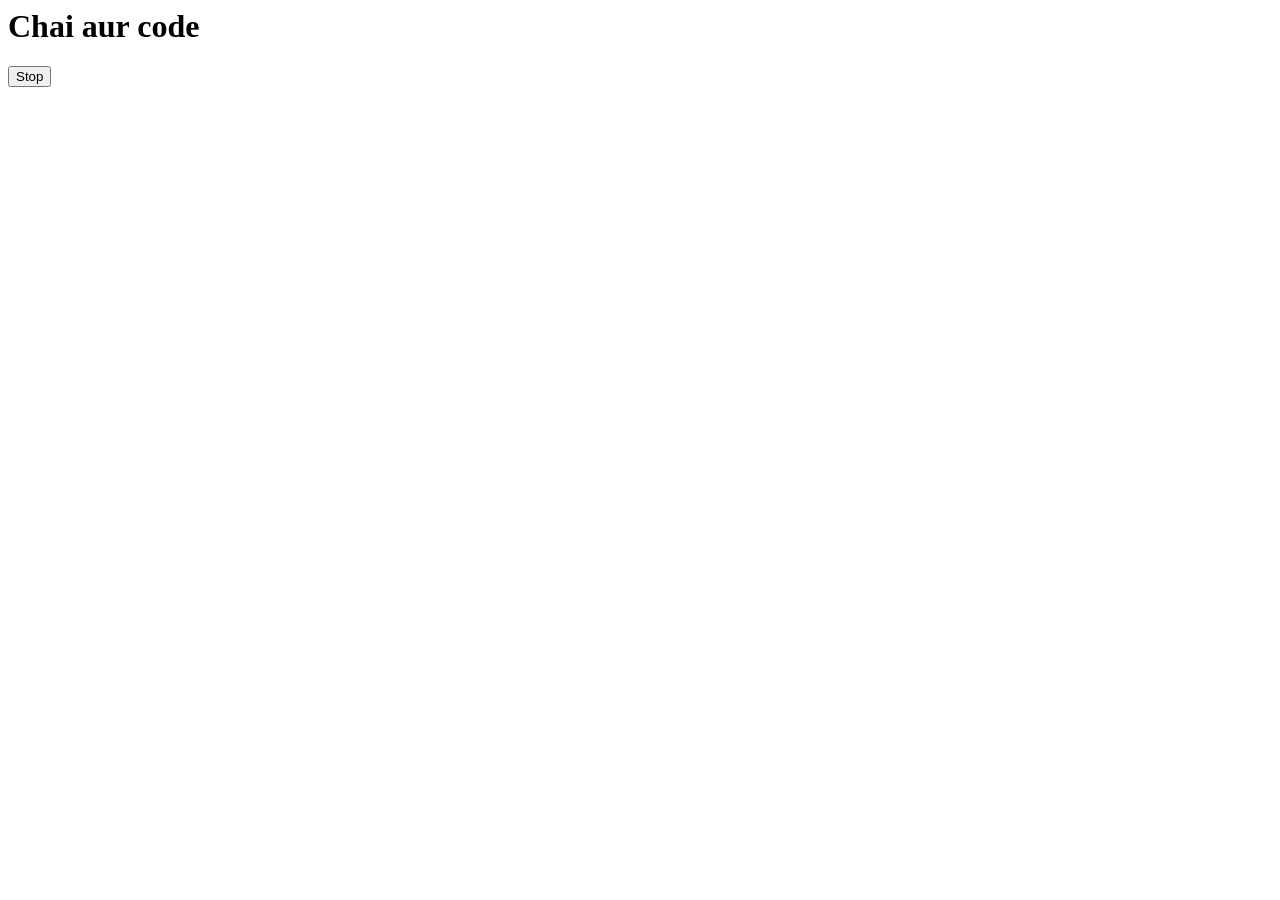
<file: 08 event/index.html>
<html>
    <head>

    </head>
    <body>
        <h1>Chai aur code</h1>
        <button id="stop">Stop</button>
    </body>
    <script>
        const saySibun=()=>{
            console.log("Hii sibun")
        }

        const changeText= ()=>{
            document.querySelector('h1').innerHTML="best js series"
        }

        const changeMe=setTimeout(changeText,2000)

        document.querySelector('#stop').addEventListener('click',()=>{
            clearTimeout(changeMe)
            console.log("STOPPED");
            
        })
    </script>
</html>
</file>
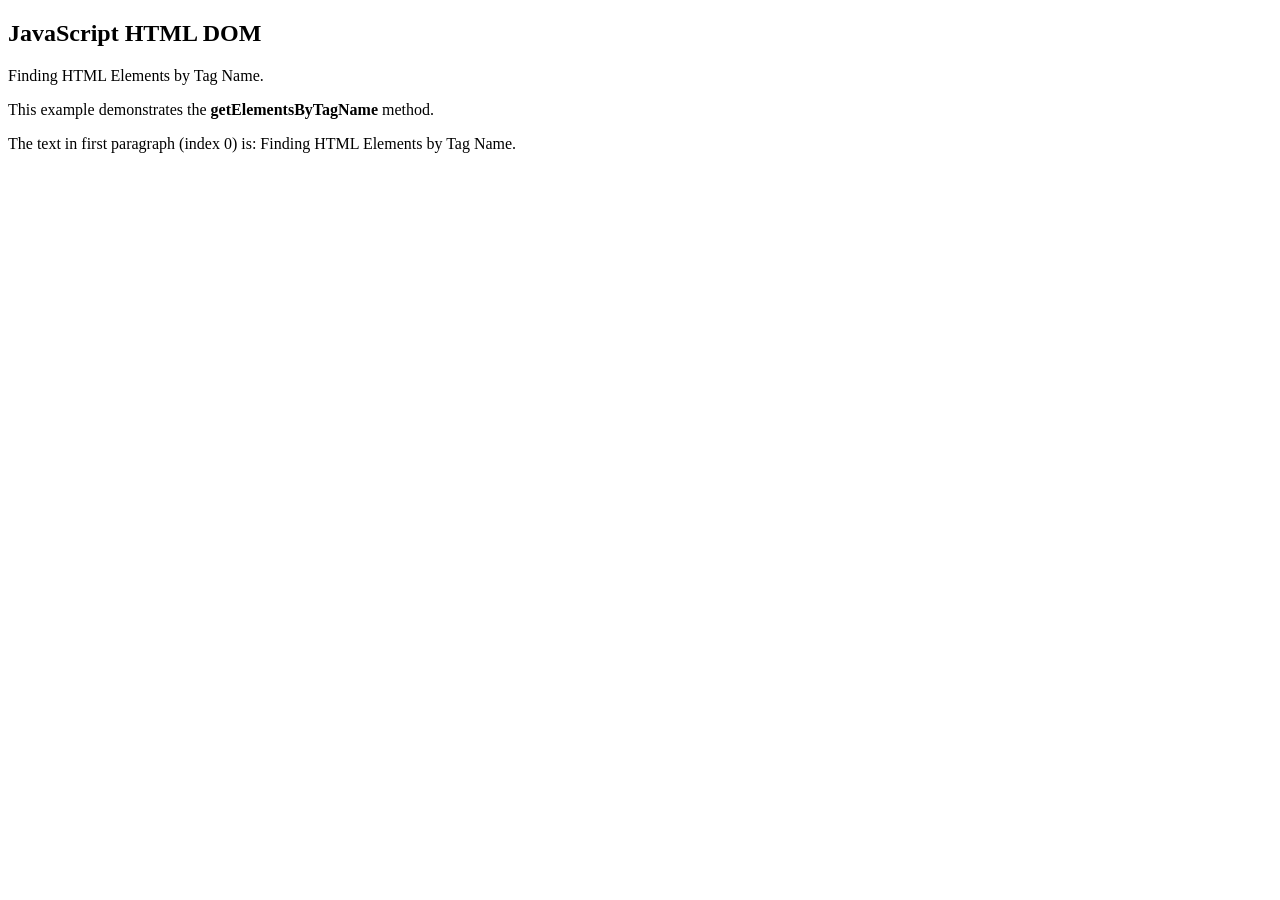
<file: 06_Dom/01_GEbyTagName.html>
<!DOCTYPE html>
<html>
    <body>

        <h2>JavaScript HTML DOM</h2>

        <p>Finding HTML Elements by Tag Name.</p>
        <p>This example demonstrates the <b>getElementsByTagName</b> method.</p>

        <p id="demo"></p>

       <script>
         const element = document.getElementsByTagName("p");

         document.getElementById("demo").innerHTML = 'The text in first paragraph (index 0) is: ' + element[0].innerHTML;

        </script>

    </body>
</html>
</file>
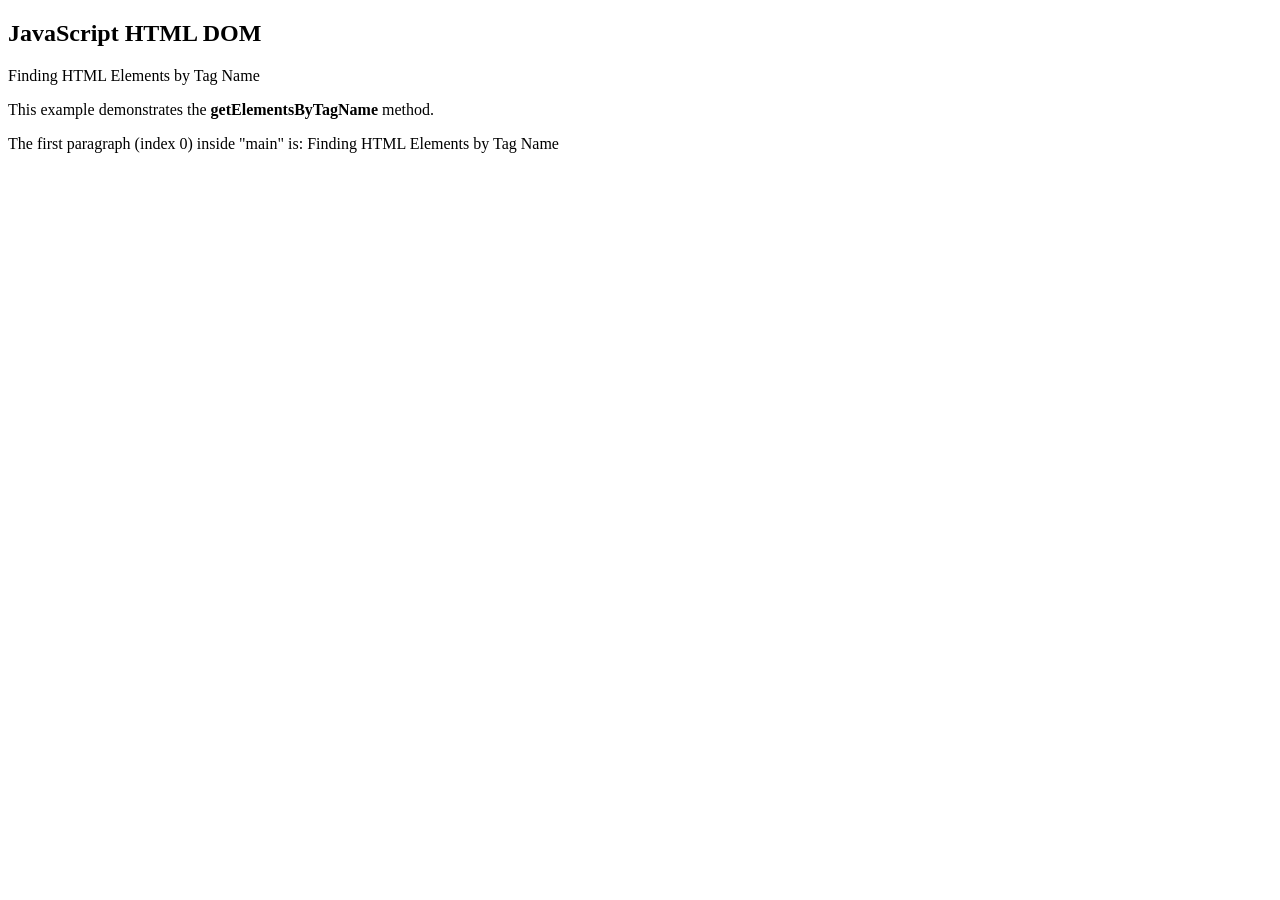
<file: 06_Dom/02_GEbyTagName.html>
<!DOCTYPE html>
<html>
    <body>

        <h2>JavaScript HTML DOM</h2>

        <div id="main">
        <p>Finding HTML Elements by Tag Name</p>
        <p>This example demonstrates the <b>getElementsByTagName</b> method.</p>
        </div>

        <p id="demo"></p>

        <script>
                const x = document.getElementById("main");
                const y = x.getElementsByTagName("p");

                document.getElementById("demo").innerHTML = 
                'The first paragraph (index 0) inside "main" is: ' + y[0].innerHTML;

        </script>

    </body>
</html>
</file>
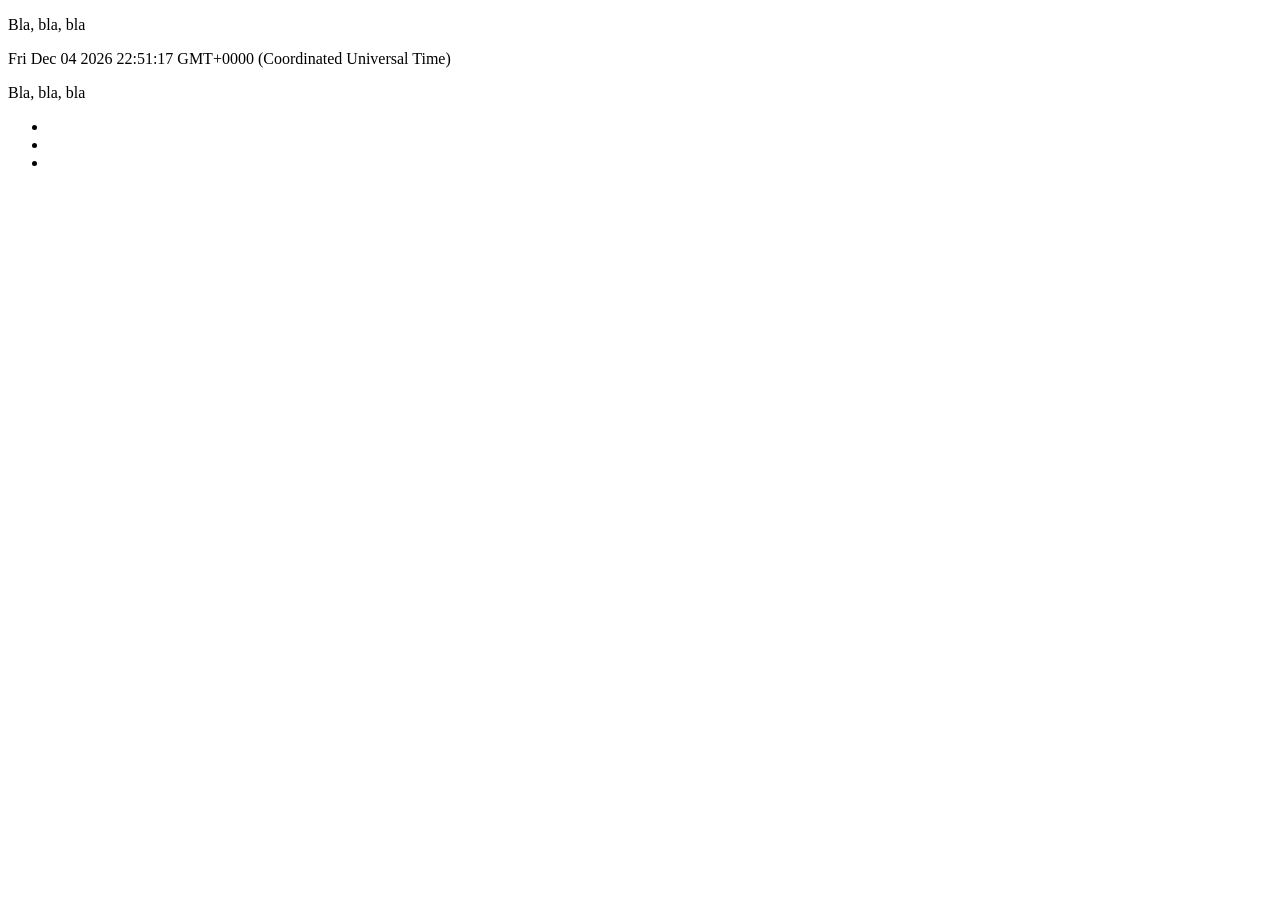
<file: 06_Dom/document_write.html>
<!-- document.write()
In JavaScript, document.write() can be used to write directly to the HTML output stream: -->

<!DOCTYPE html>
<html>
    <body>

        <p>Bla, bla, bla</p>
        <script>
            document.write(Date());
        </script>
        <p>Bla, bla, bla</p>
        <ul>
            <li class=""> </li> 
            <li class=""></li>
            <li class=""></li>
        </ul>

    </body>
</html>
</file>
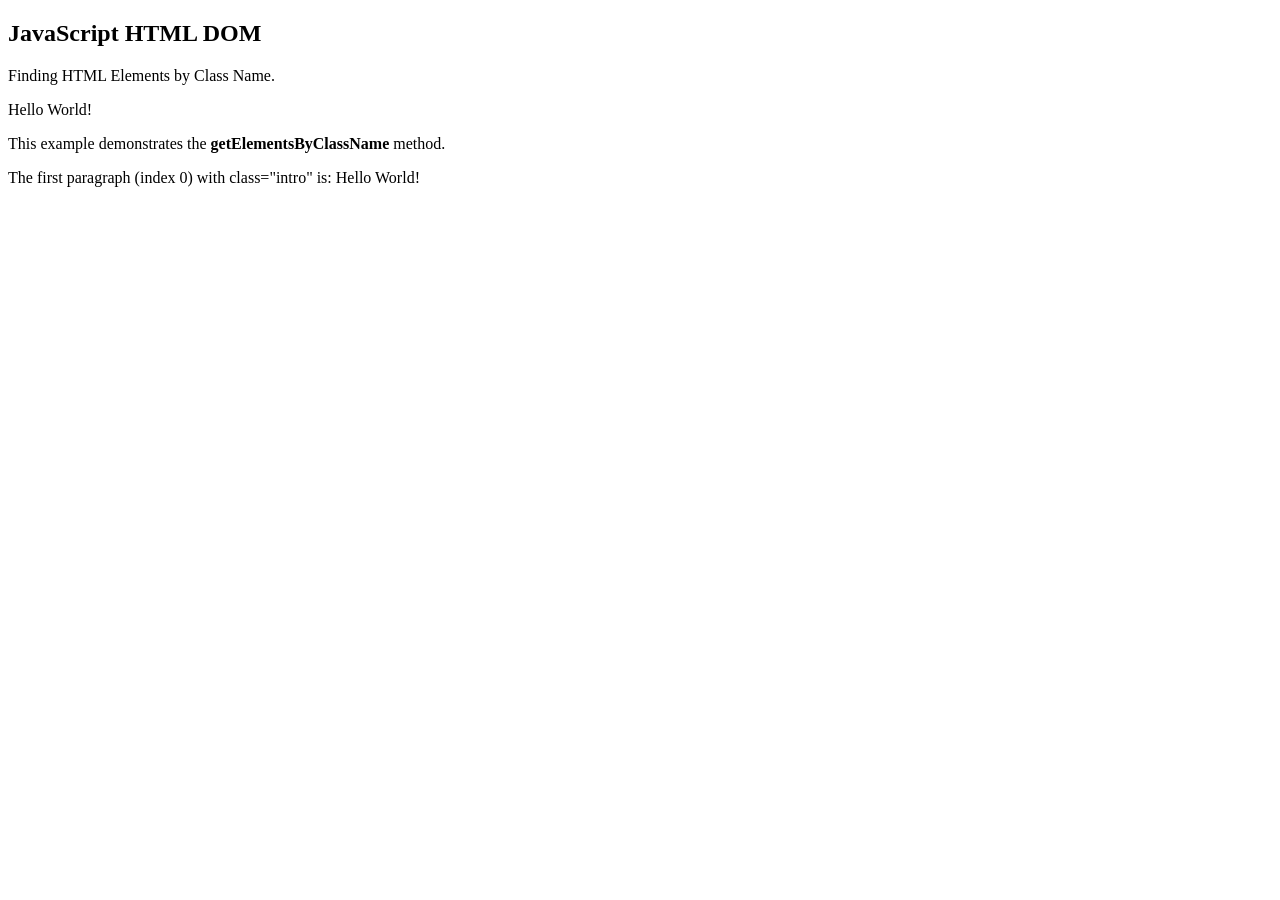
<file: 06_Dom/GEbyCN.html>
<!DOCTYPE html>
<html>
    <body>

        <h2>JavaScript HTML DOM</h2>
        <p>Finding HTML Elements by Class Name.</p>
        <p class="intro">Hello World!</p>
        <p class="intro">This example demonstrates the <b>getElementsByClassName</b> method.</p>
        <p id="demo"></p>
            <script>
                const x = document.getElementsByClassName("intro");
                document.getElementById("demo").innerHTML = 
                'The first paragraph (index 0) with class="intro" is: ' + x[0].innerHTML;
            </script>

    </body>
</html>
</file>
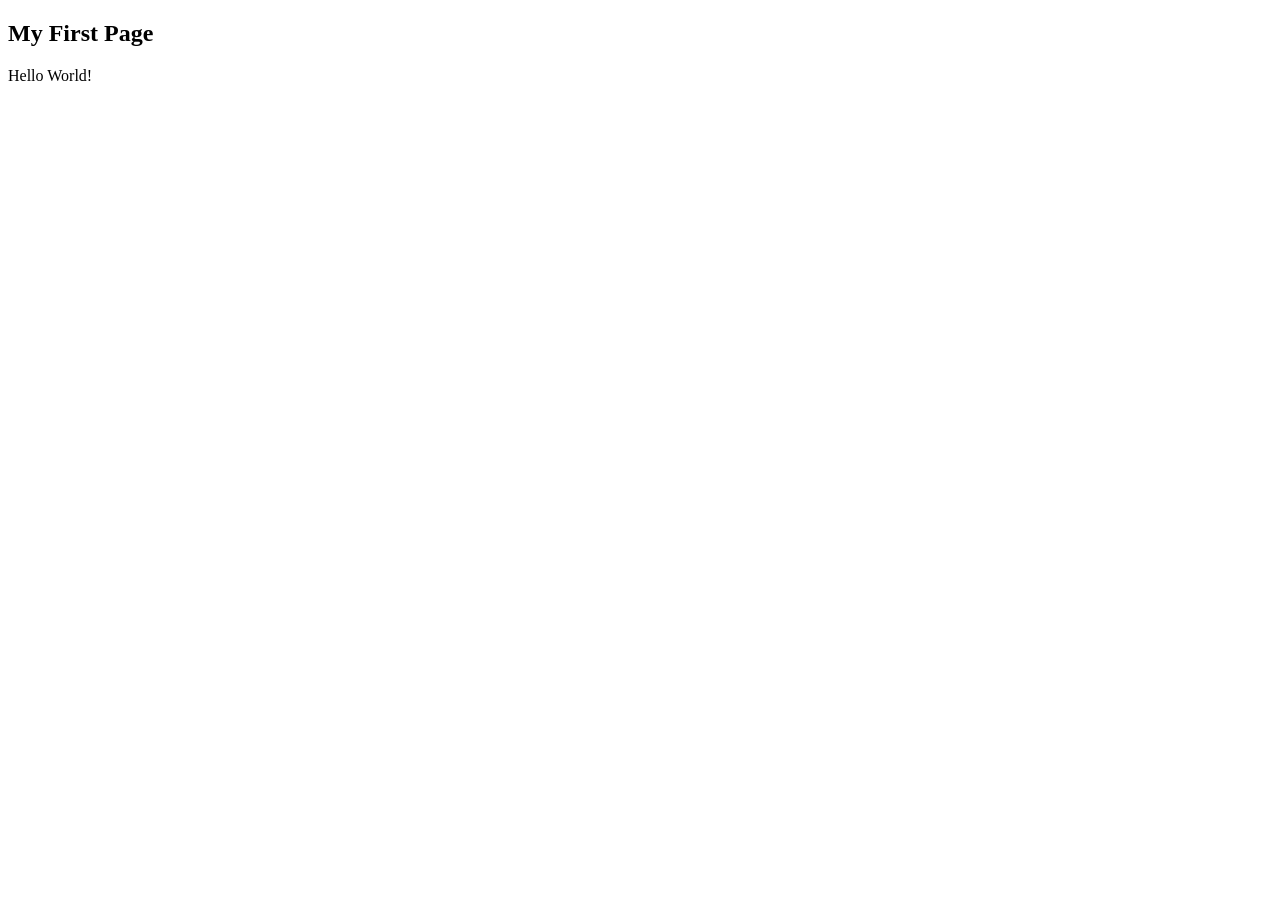
<file: 06_Dom/GEbyID_1.html>
<!DOCTYPE html>
<html>
    <body>
        <h2>My First Page</h2>
        <p id="demo"></p>

            <script>
                document.getElementById("demo").innerHTML = "Hello World!";
            </script>

    </body>
</html>
</file>
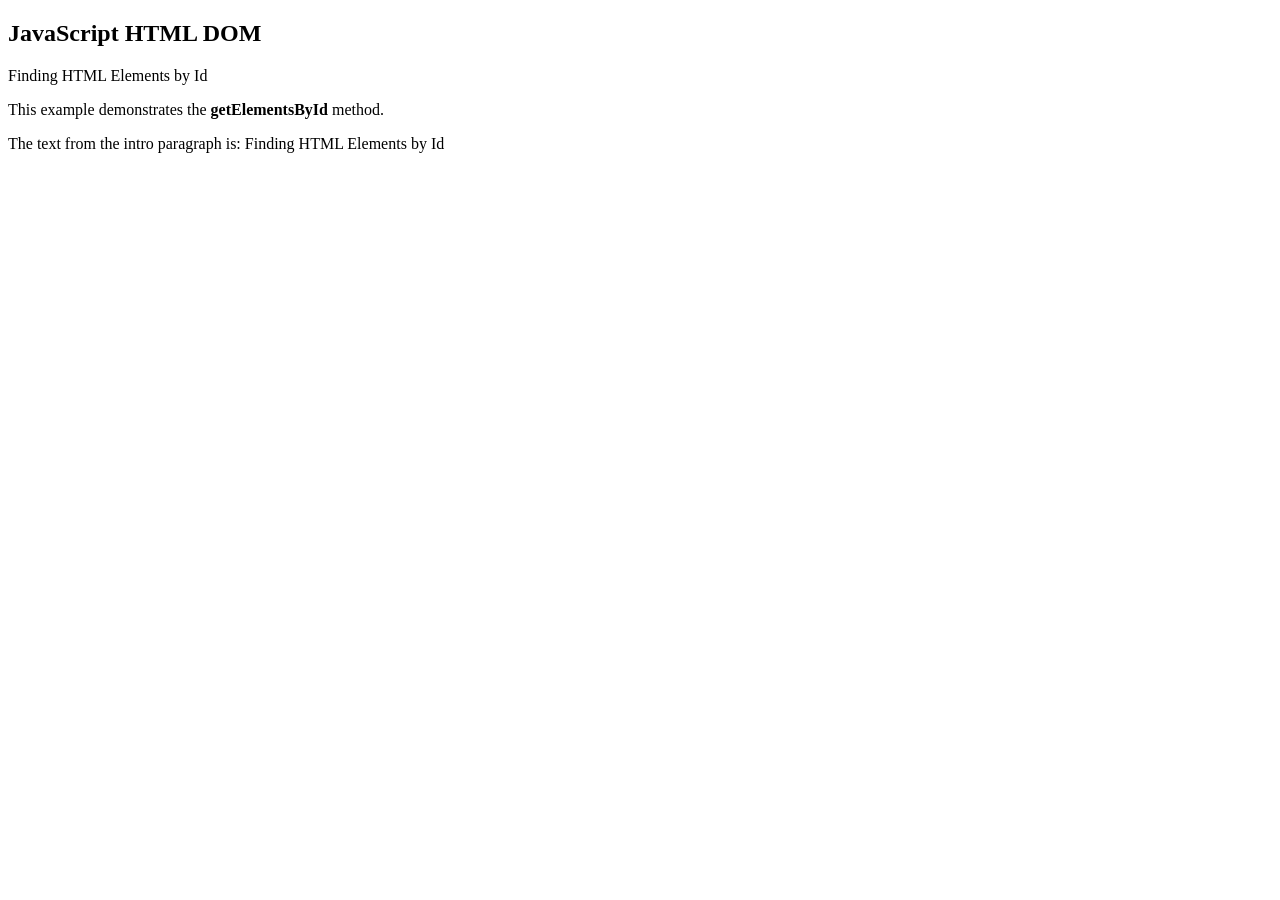
<file: 06_Dom/GEbyID_2.html>
<!DOCTYPE html>
<html>
    <body>

        <h2>JavaScript HTML DOM</h2>

        <p id="intro">Finding HTML Elements by Id</p>
        <p>This example demonstrates the <b>getElementsById</b> method.</p>

        <p id="demo"></p>

            <script>
                const element = document.getElementById("intro");

                document.getElementById("demo").innerHTML = "The text from the intro paragraph is: " + element.innerHTML;

            </script>

    </body>
</html>
</file>
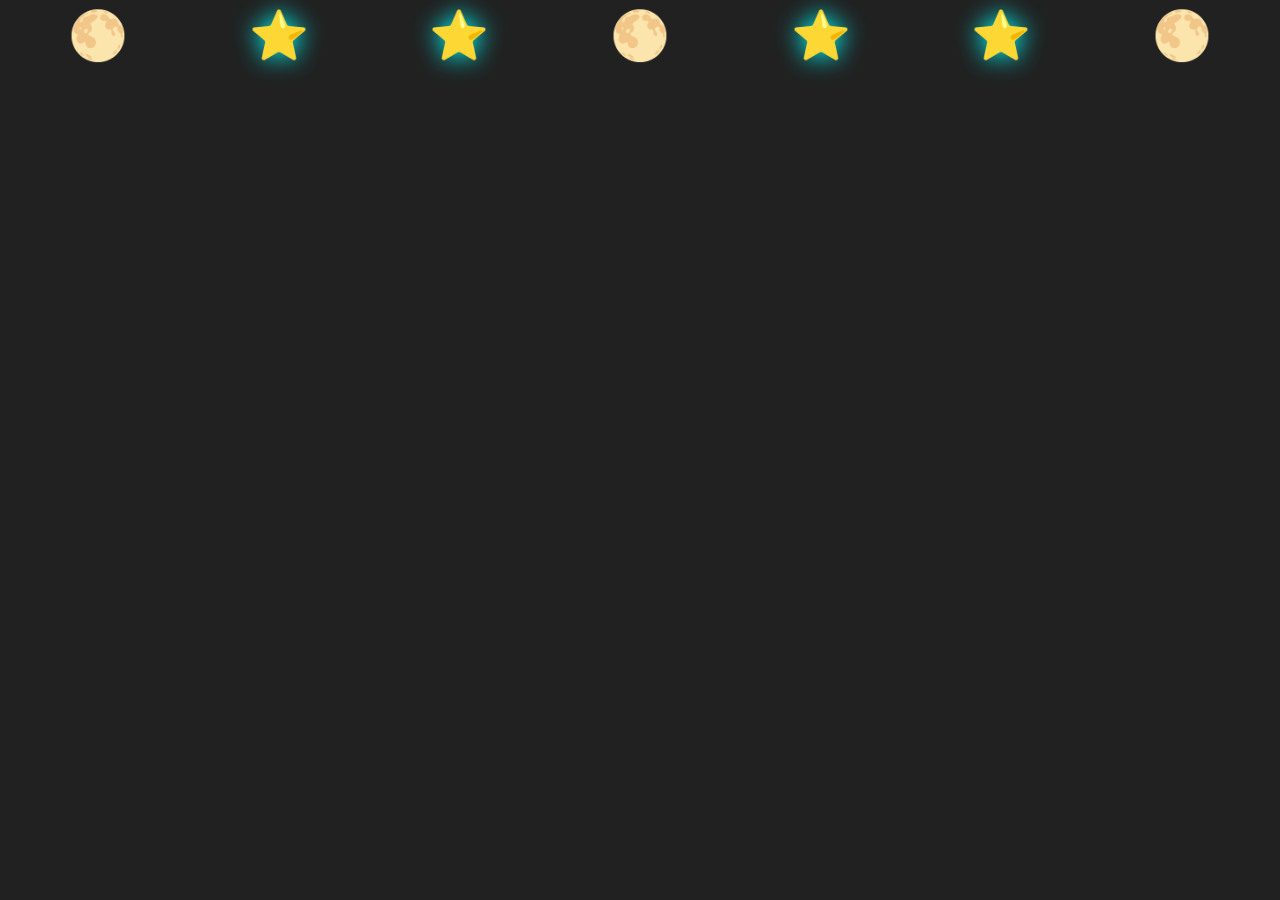
<file: 06_Dom/one.html>
<html>
    <head>
        <title>Dom Learning</title>
        <link rel="stylesheet" href="style.css">
        <style>
            .bg-black{
                background-color: #212121;
                color: #fff;
            }
        </style>
    </head>
    <body  class="bg-black">
        <p>
            <span class="full-moon">🌕</span>
            <span class="star">⭐</span>
            <span class="star">⭐</span>
            <span class="full-moon">🌕</span>
            <span class="star">⭐</span>
            <span class="star">⭐</span>
            <span class="full-moon">🌕</span>
          </p>

          <script>
            let stars=document.getElementsByClassName('star');
                for(let star of stars){
                star.style.textShadow=  "0px 0px  25px cyan";
                }
          </script>
    </body>
</html>
</file>
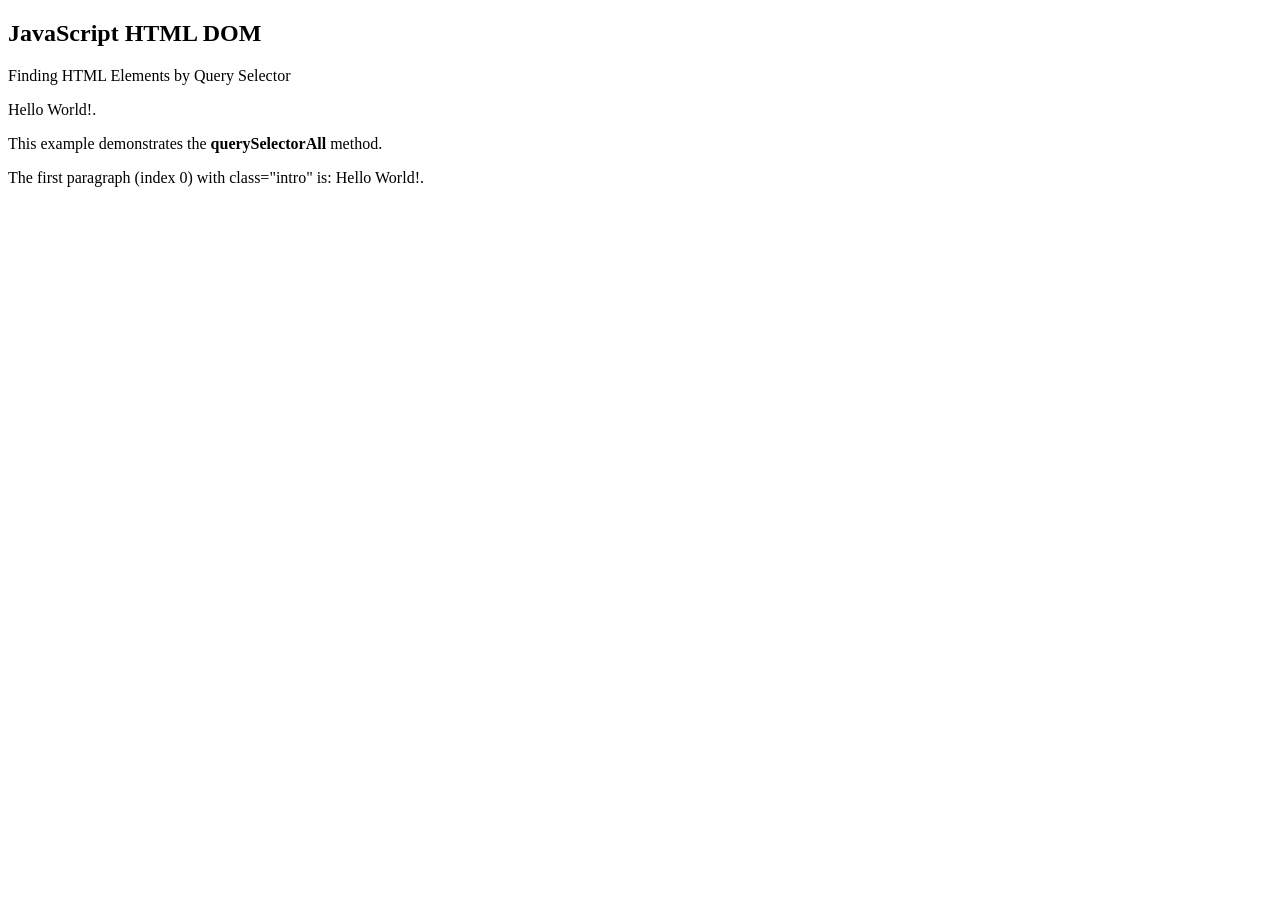
<file: 06_Dom/query_Selector.html>
<!DOCTYPE html>
<html>
    <body>

        <h2>JavaScript HTML DOM</h2>

        <p>Finding HTML Elements by Query Selector</p>
        <p class="intro">Hello World!.</p>
        <p class="intro">This example demonstrates the <b>querySelectorAll</b> method.</p>

        <p id="demo"></p>

            <script>
                const x = document.querySelectorAll("p.intro");
                document.getElementById("demo").innerHTML = 
                'The first paragraph (index 0) with class="intro" is: ' + x[0].innerHTML;
            </script>

    </body>
</html>
</file>
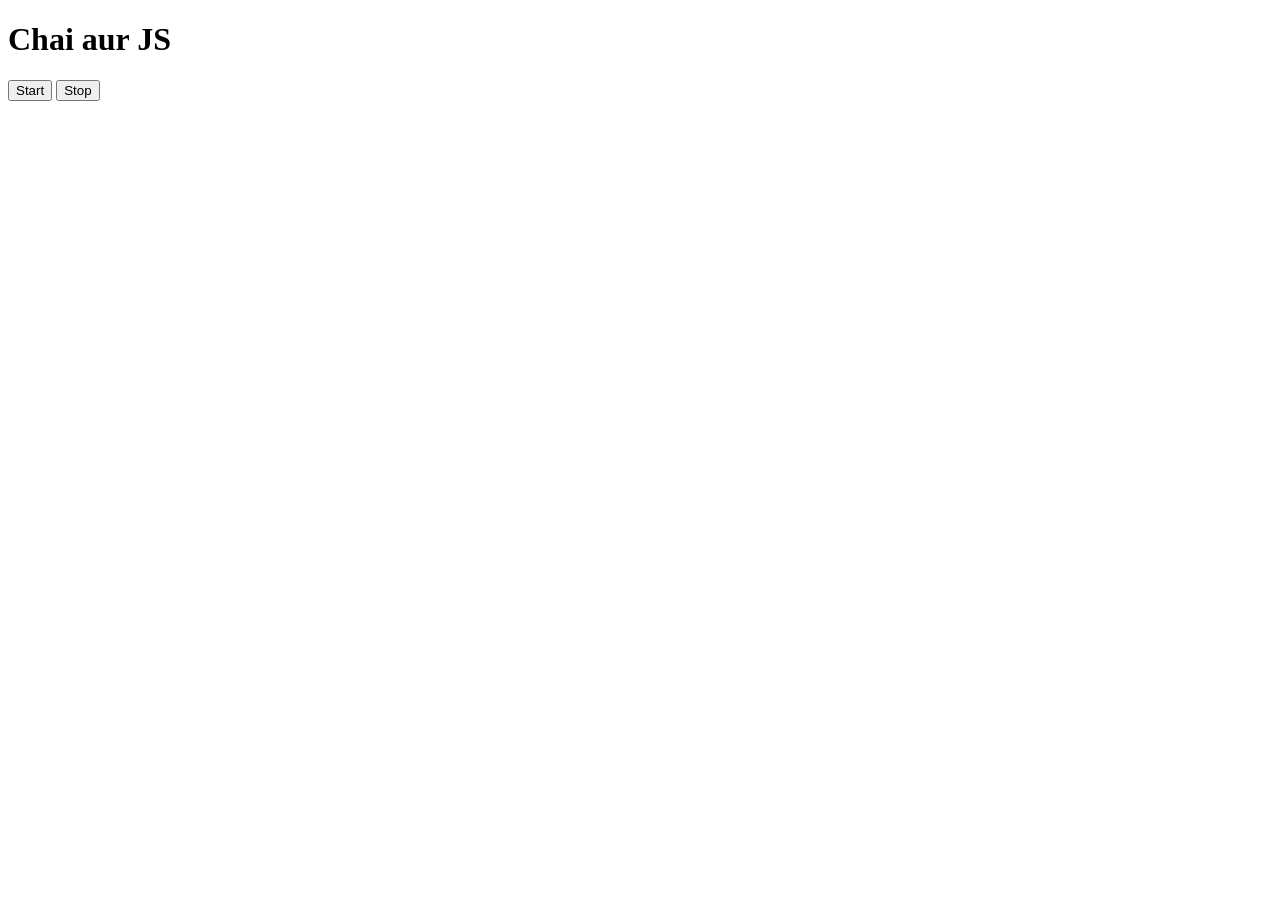
<file: 08 event/three.html>
<!DOCTYPE html>
<html lang="en">
<head>
    <meta charset="UTF-8">
    <meta name="viewport" content="width=device-width, initial-scale=1.0">
    <title>Document</title>
</head>
<body>
    <h1>Chai aur JS</h1>
    <button id="start">Start</button>
    <button id="stop">Stop</button>
</body>
<script>
    const sayDate= (str)=>{
        console.log(str,Date.now());       
    }

    let interval;
    document.querySelector('#start').addEventListener('click',()=>{
    interval=setInterval(sayDate,1000,"hii")
    console.log("Start");
    

    })

    document.querySelector('#stop').addEventListener('click',()=>{
        
        clearInterval(interval )
        console.log("STOPPED");
        
    })


</script>
</html>
</file>
<file: 06_Dom/style.css>
body {
    background-color: #222;
  }
  
  p {
    font-size: 3rem;
    display: flex;
    justify-content: space-around;
  }
</file>
